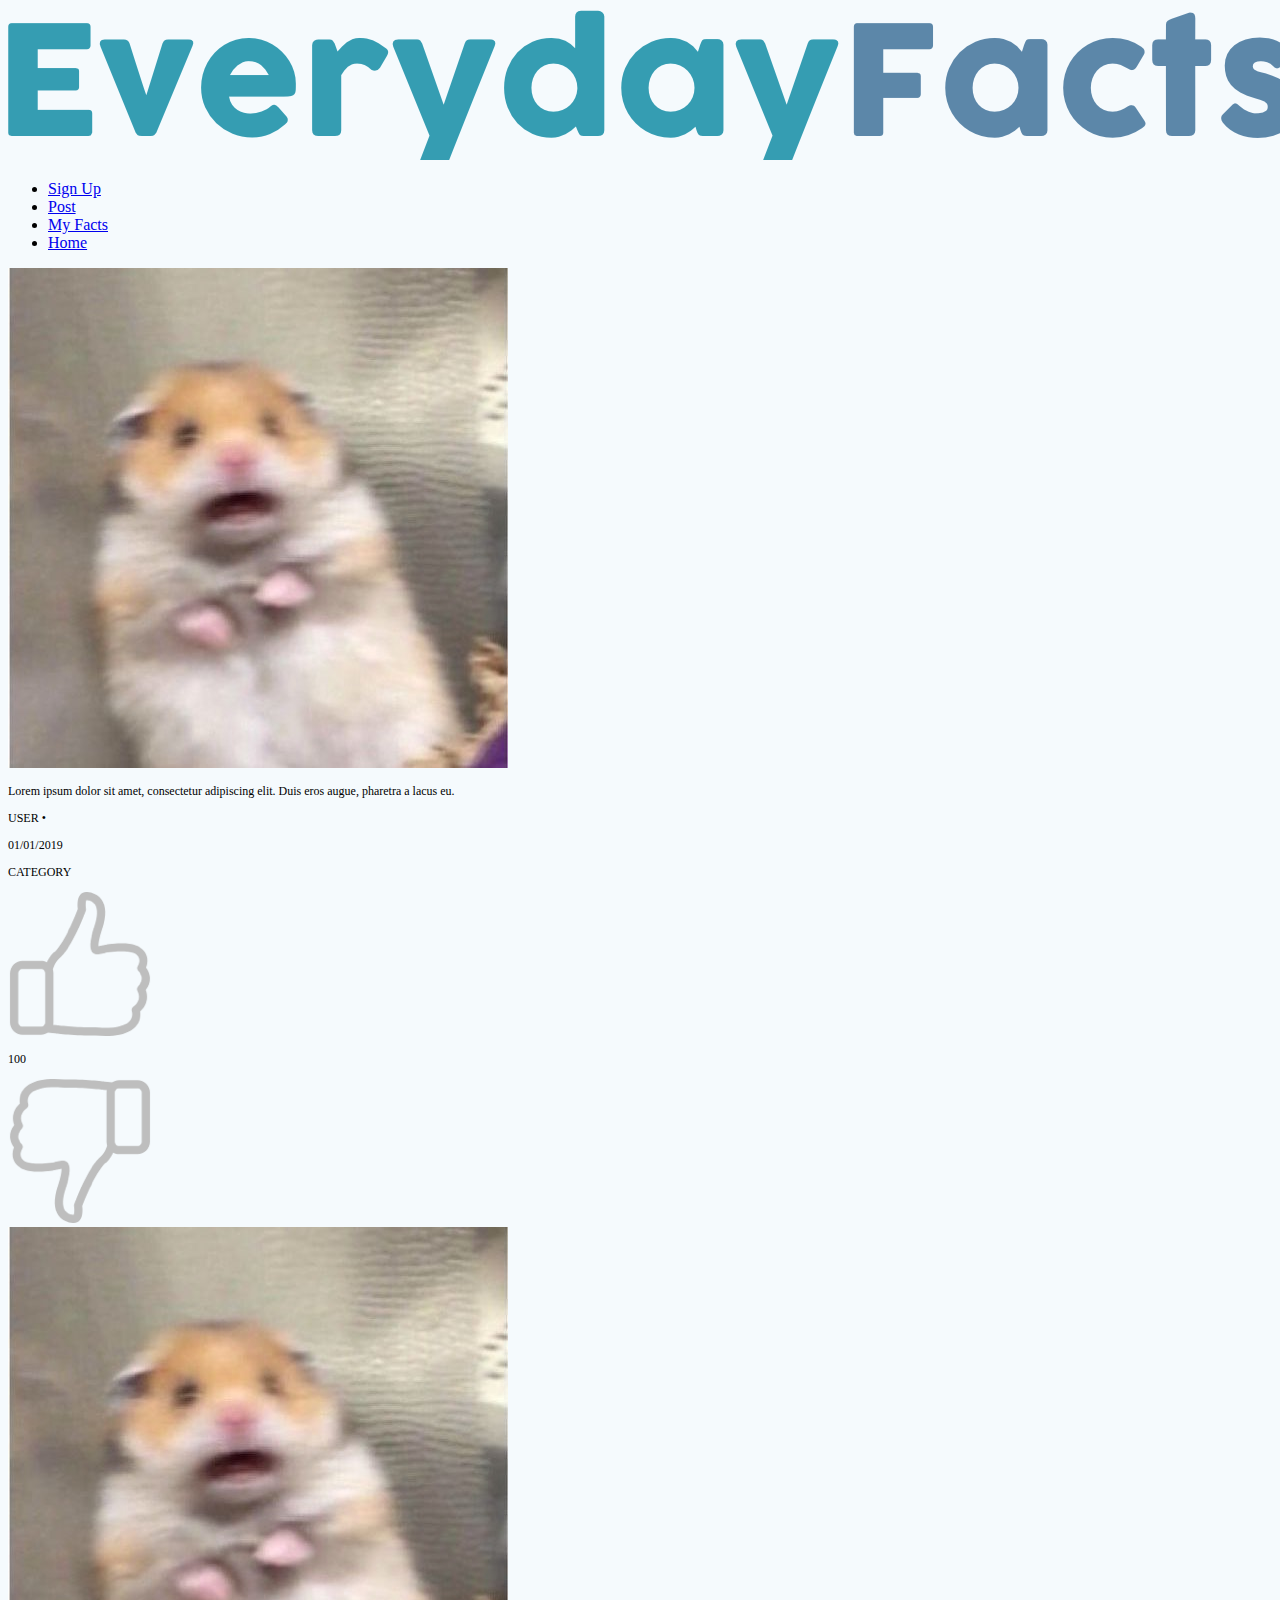
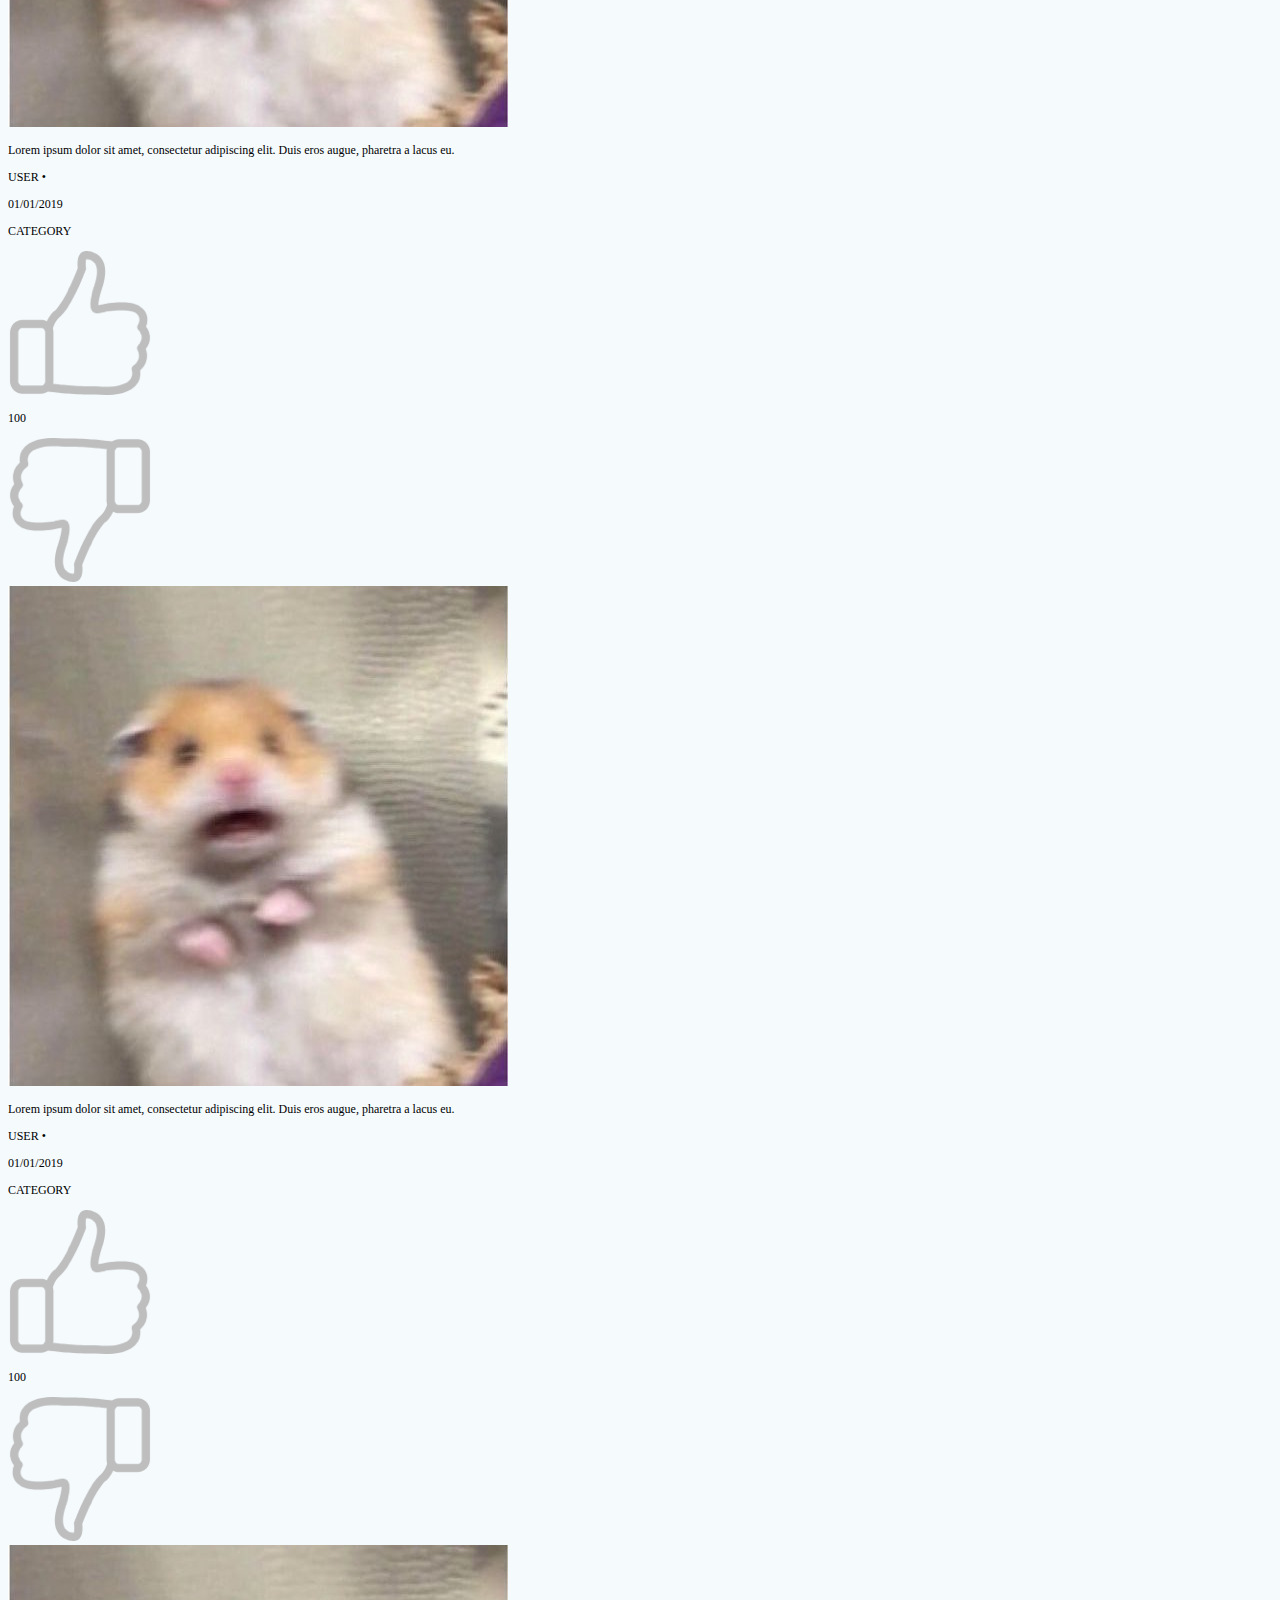
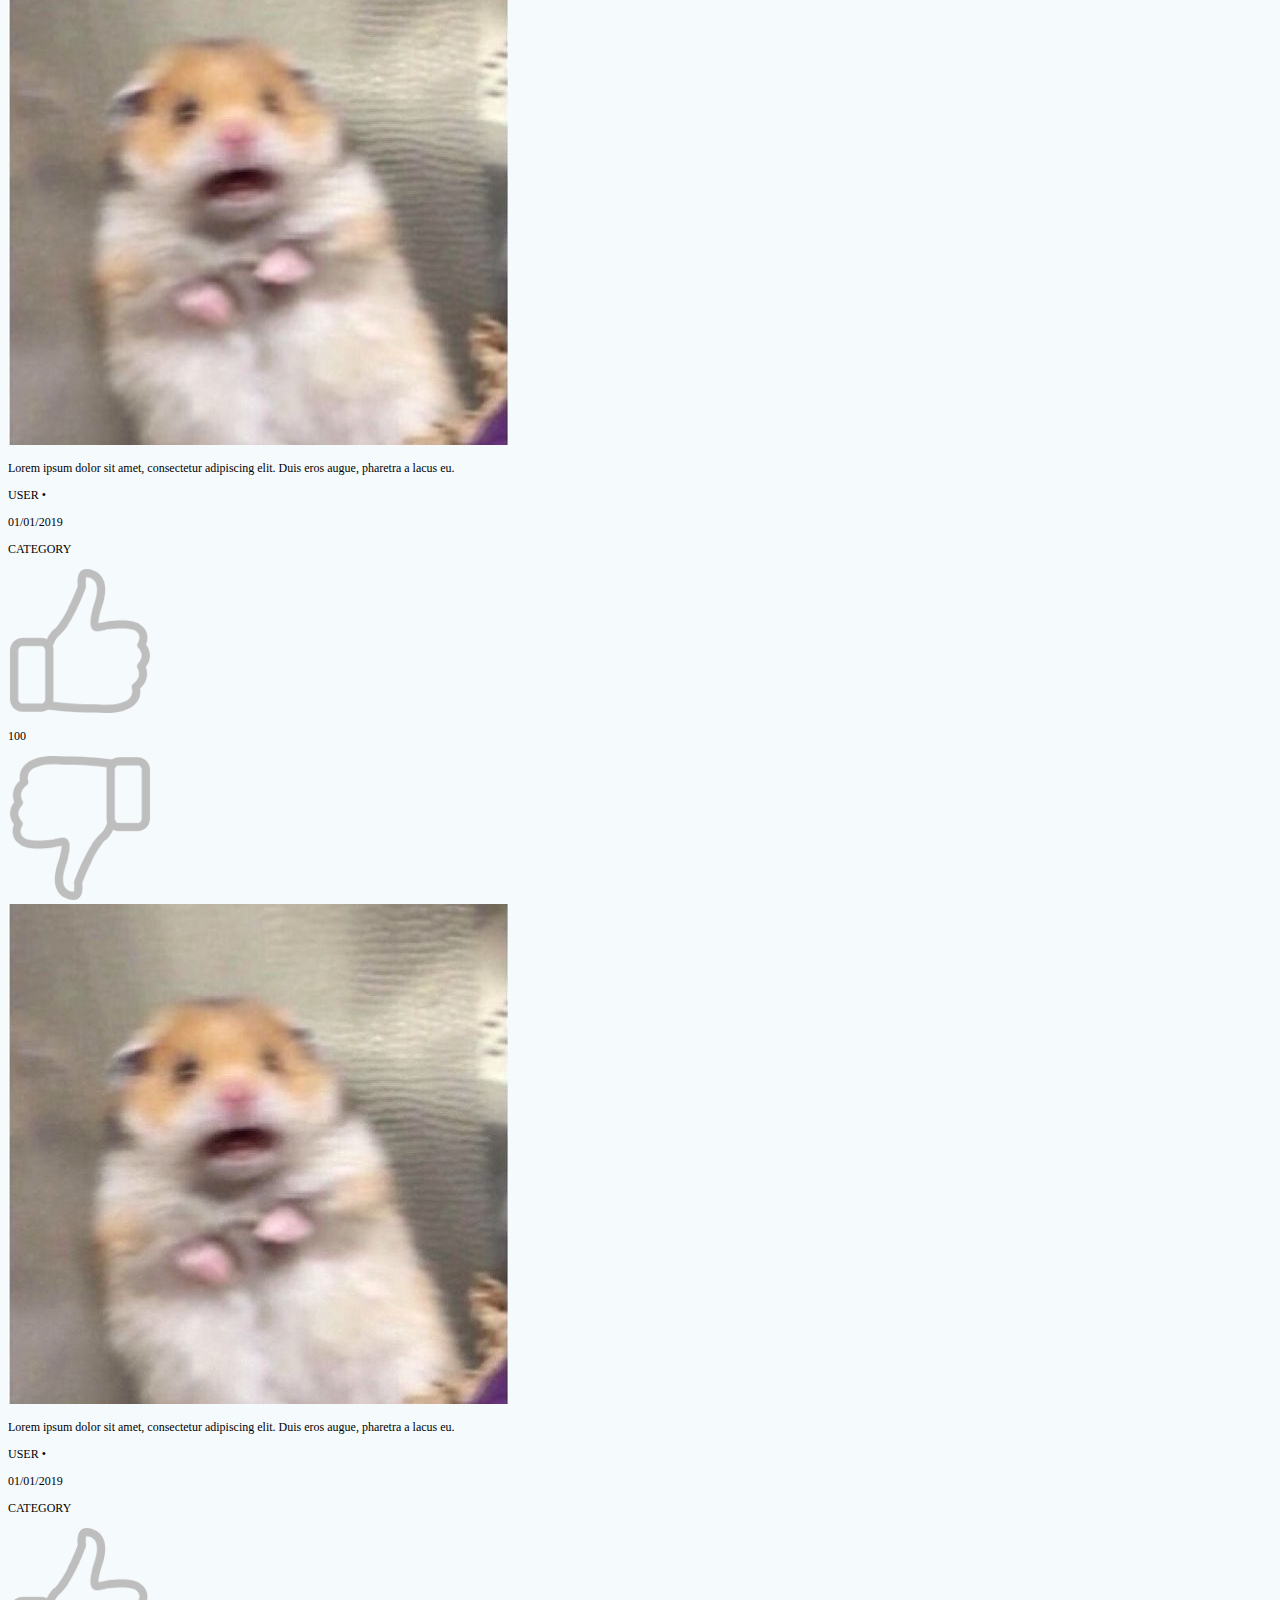
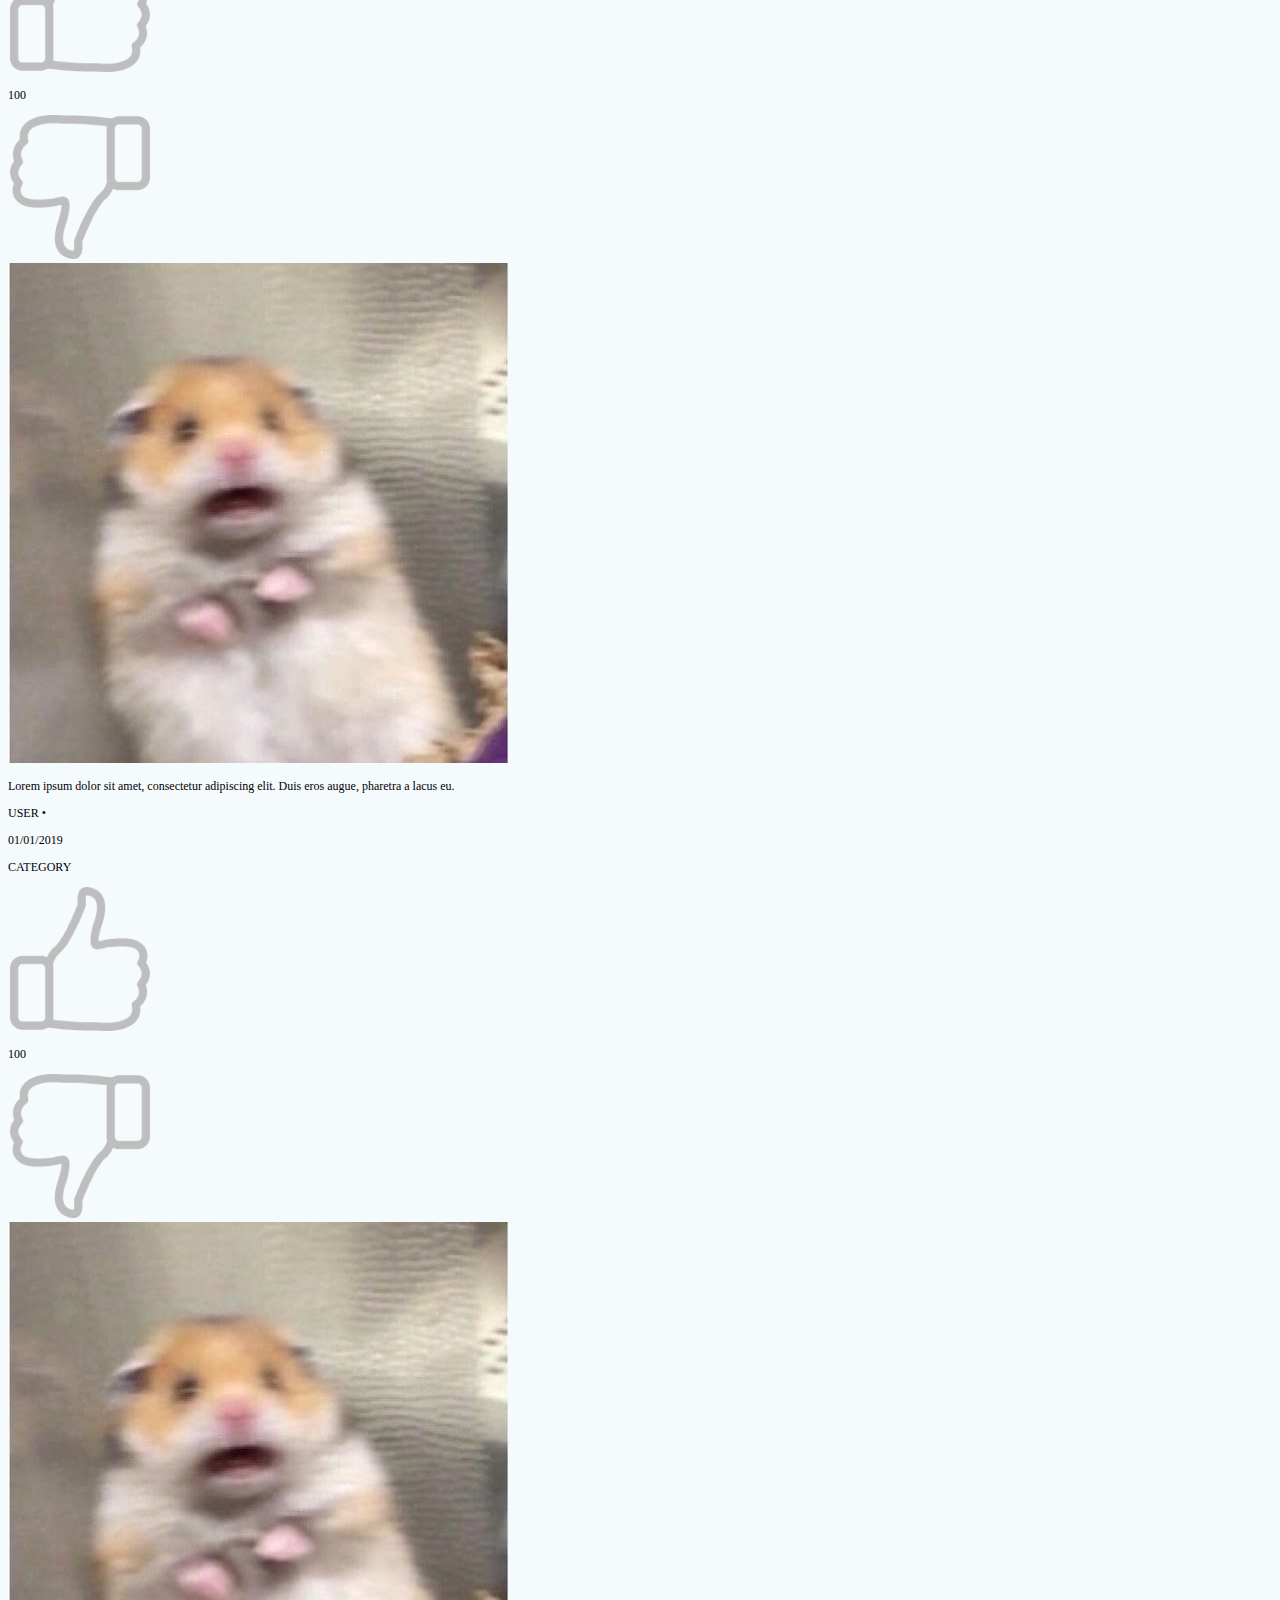
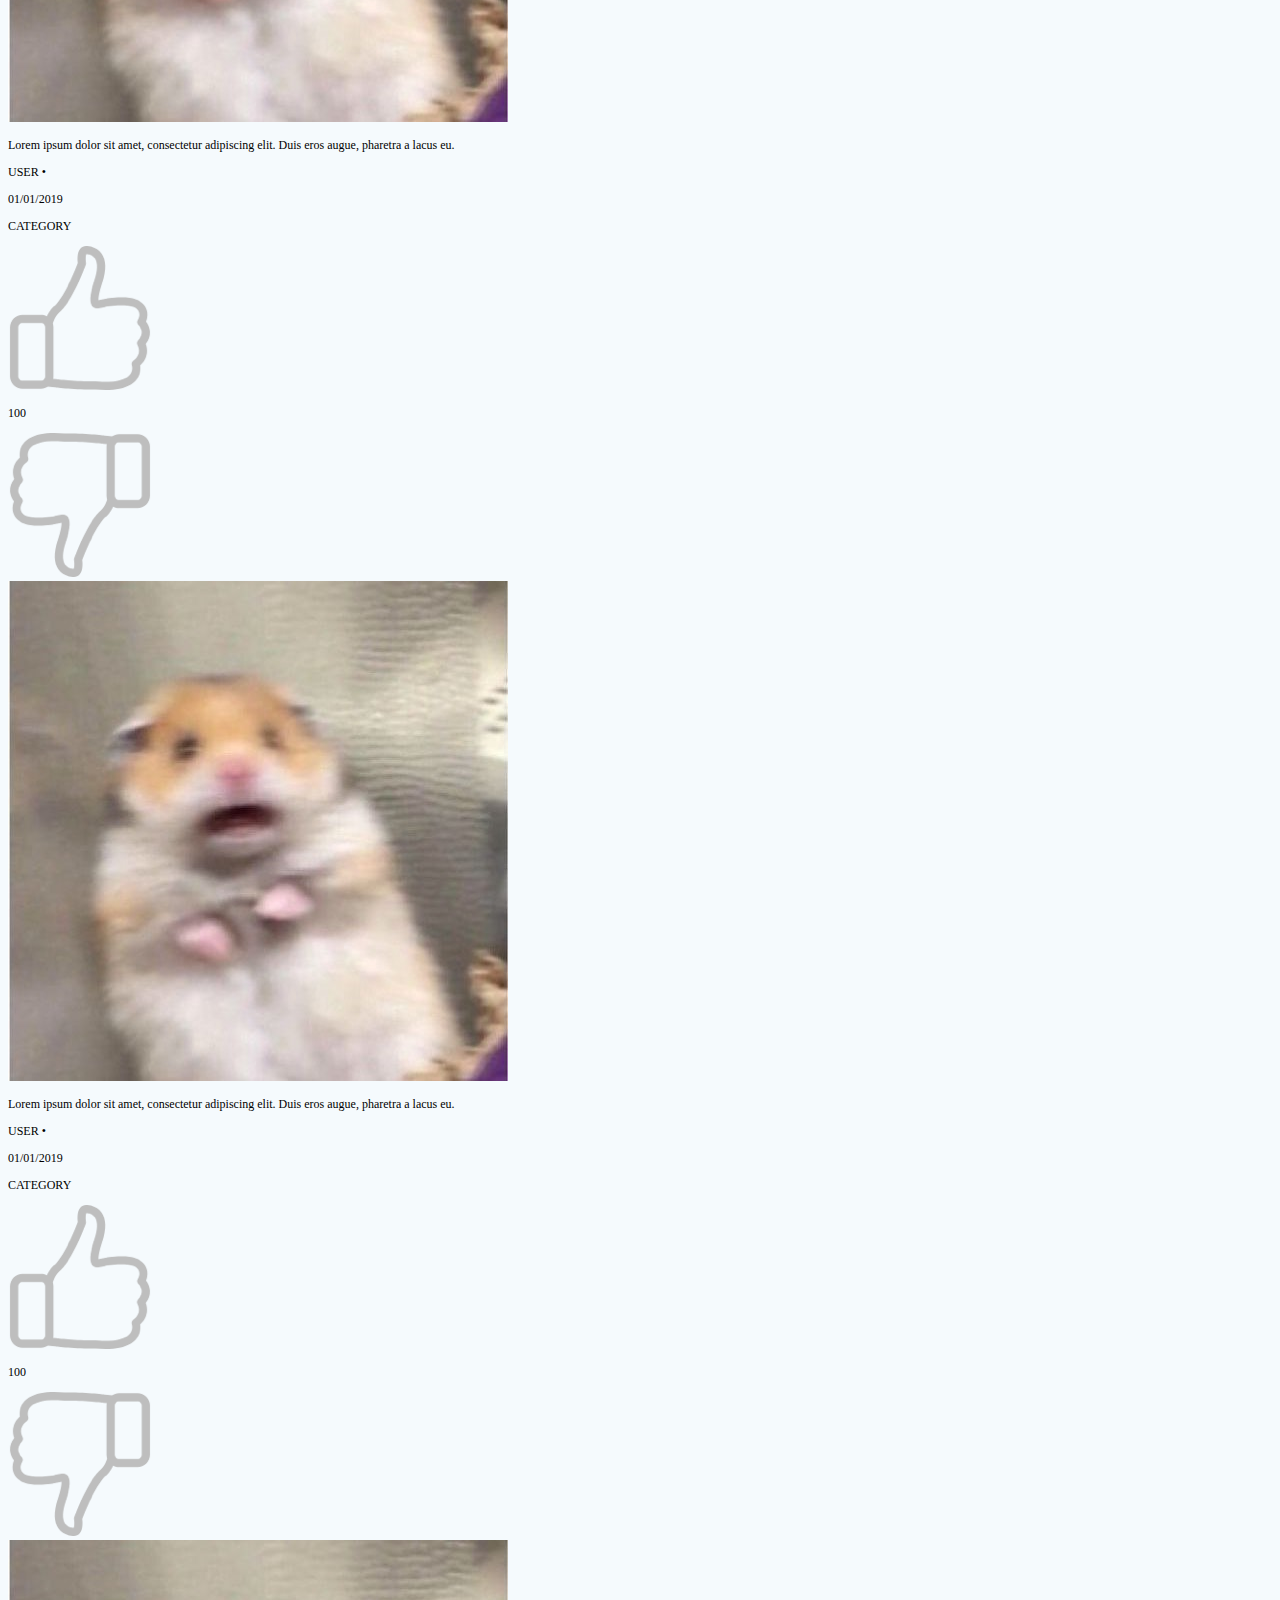
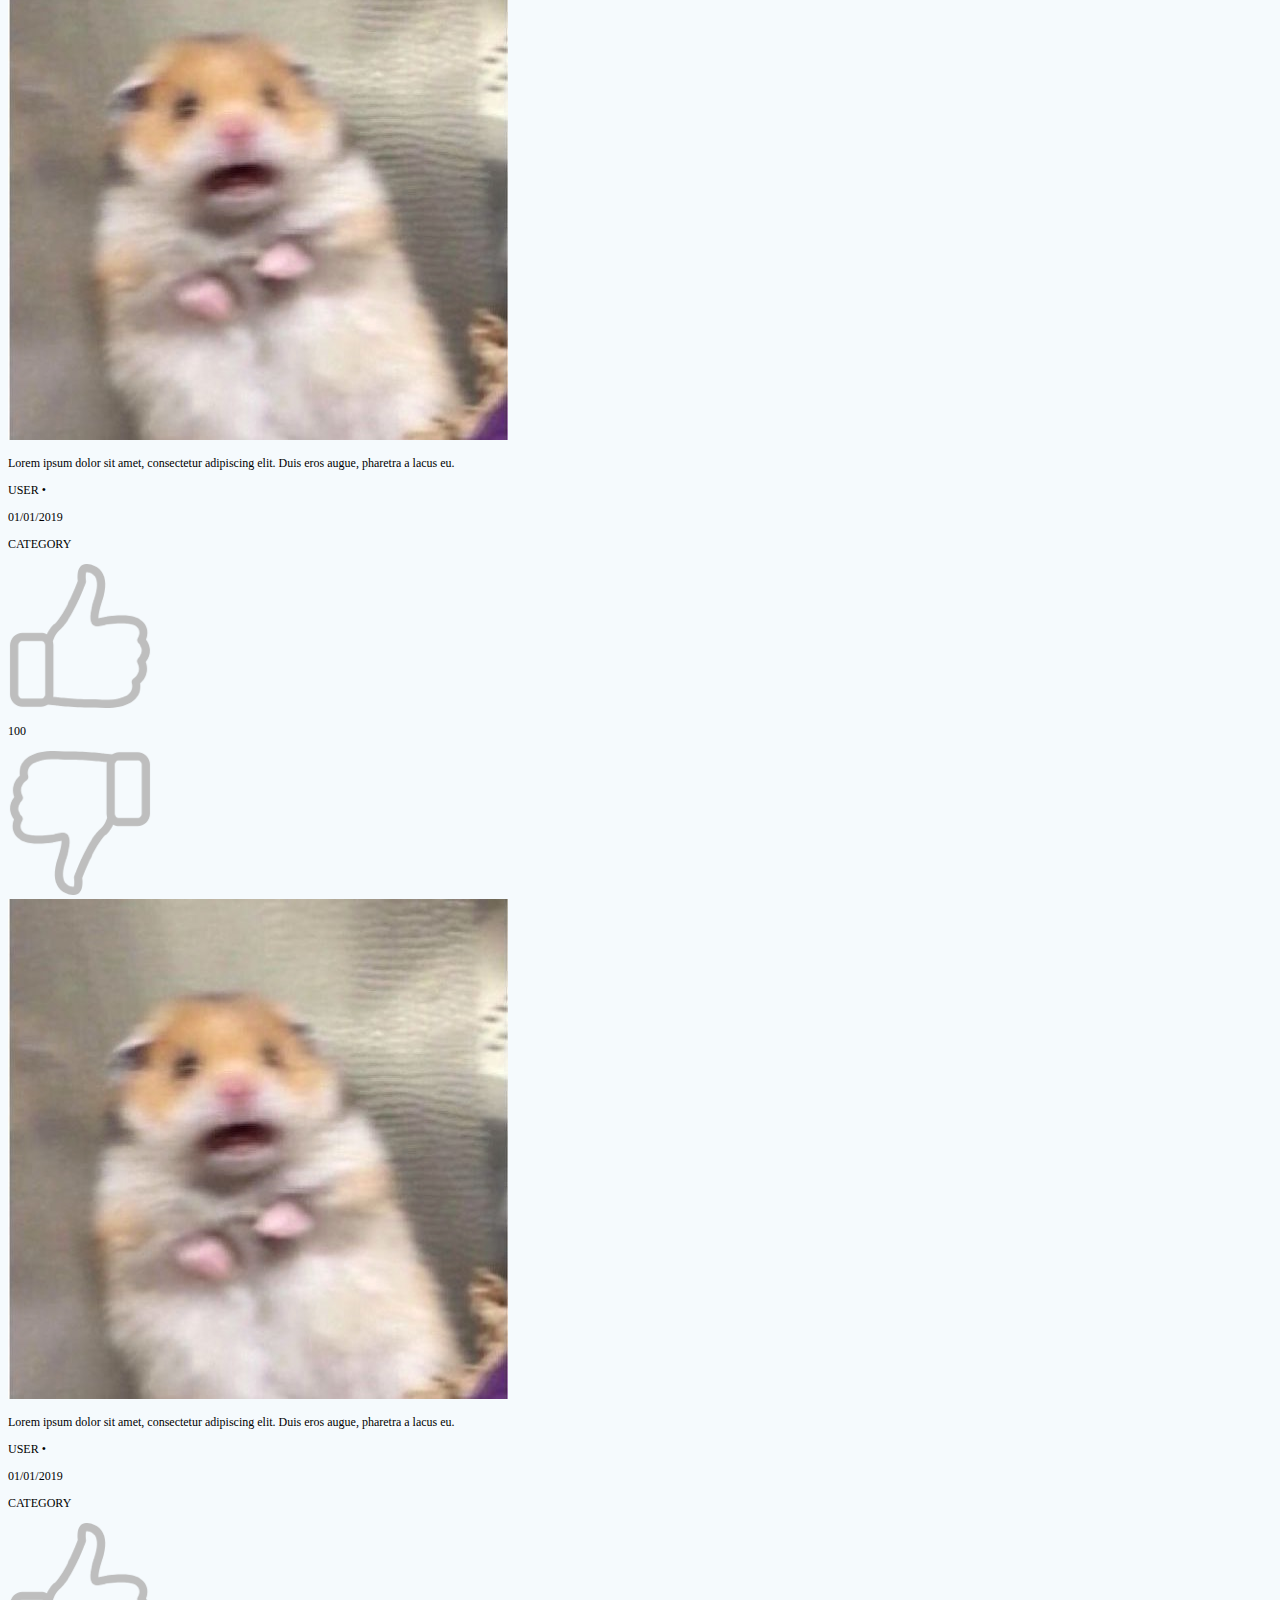
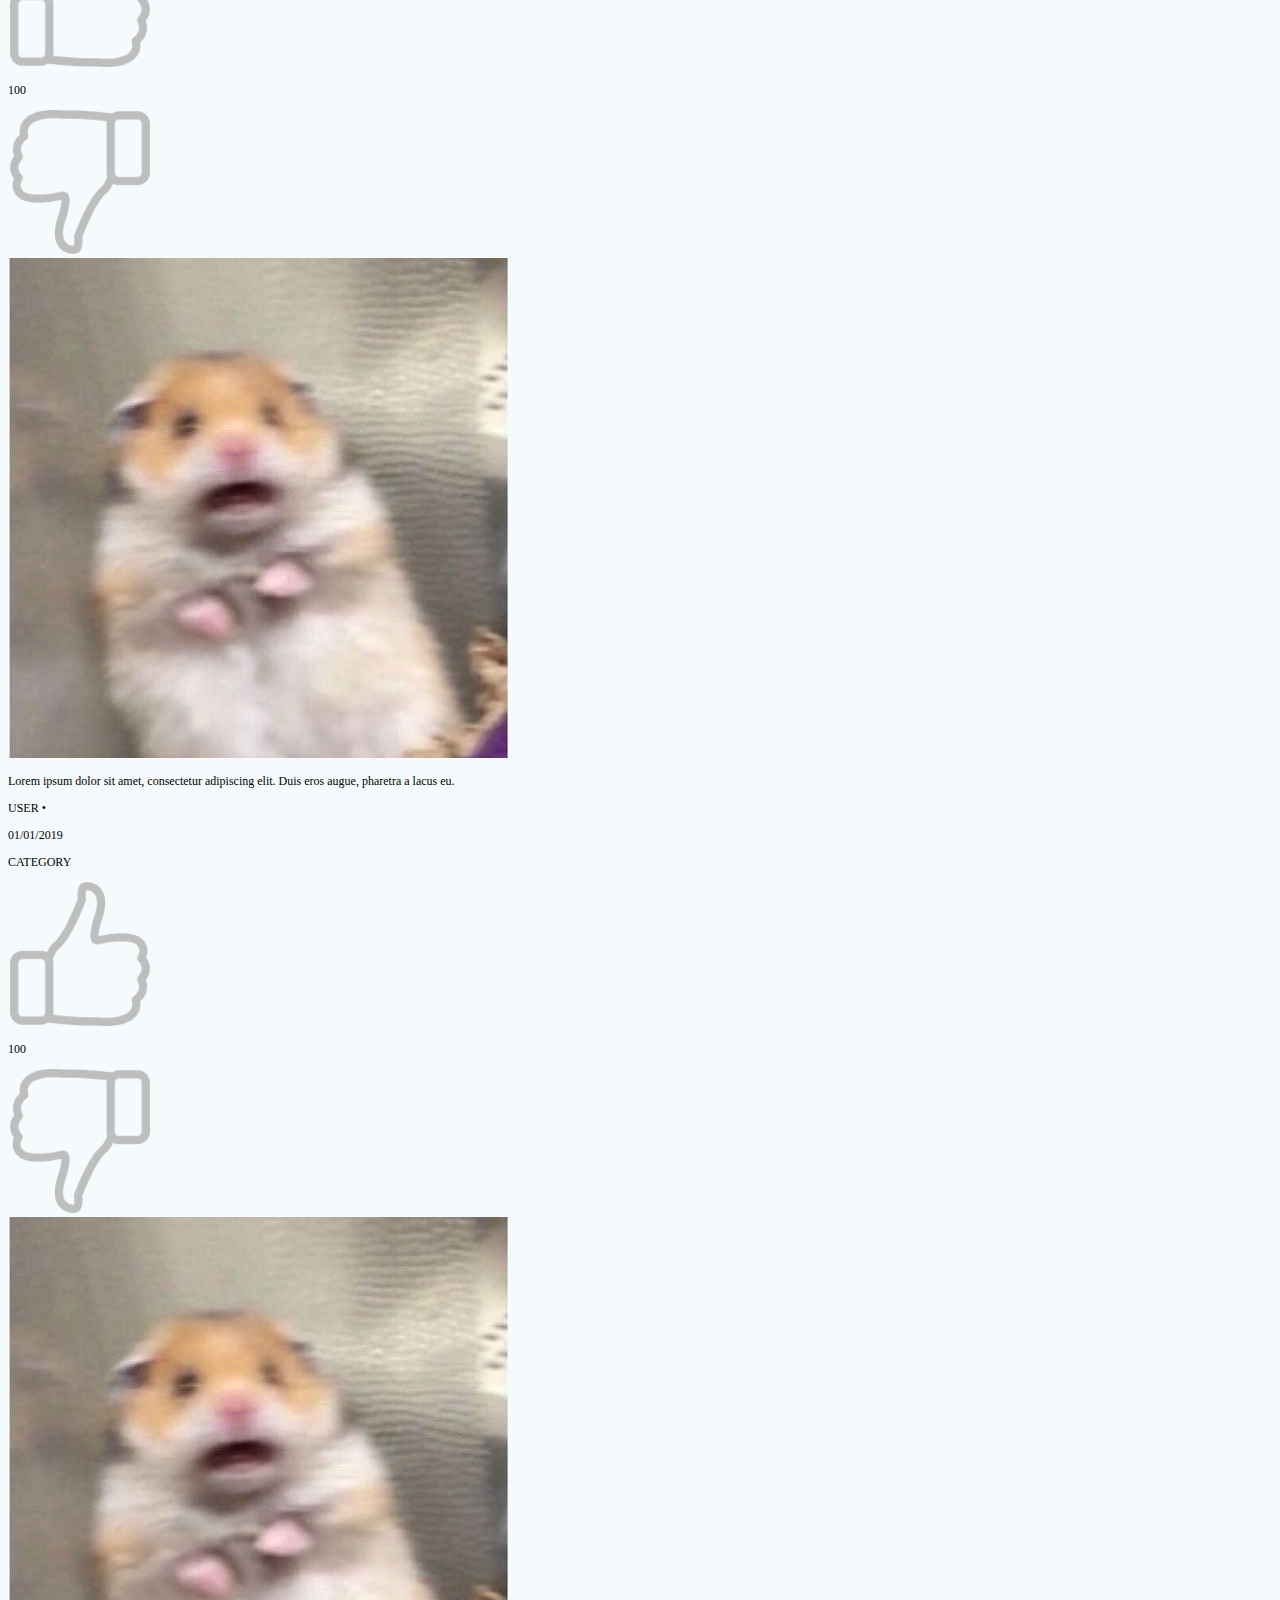
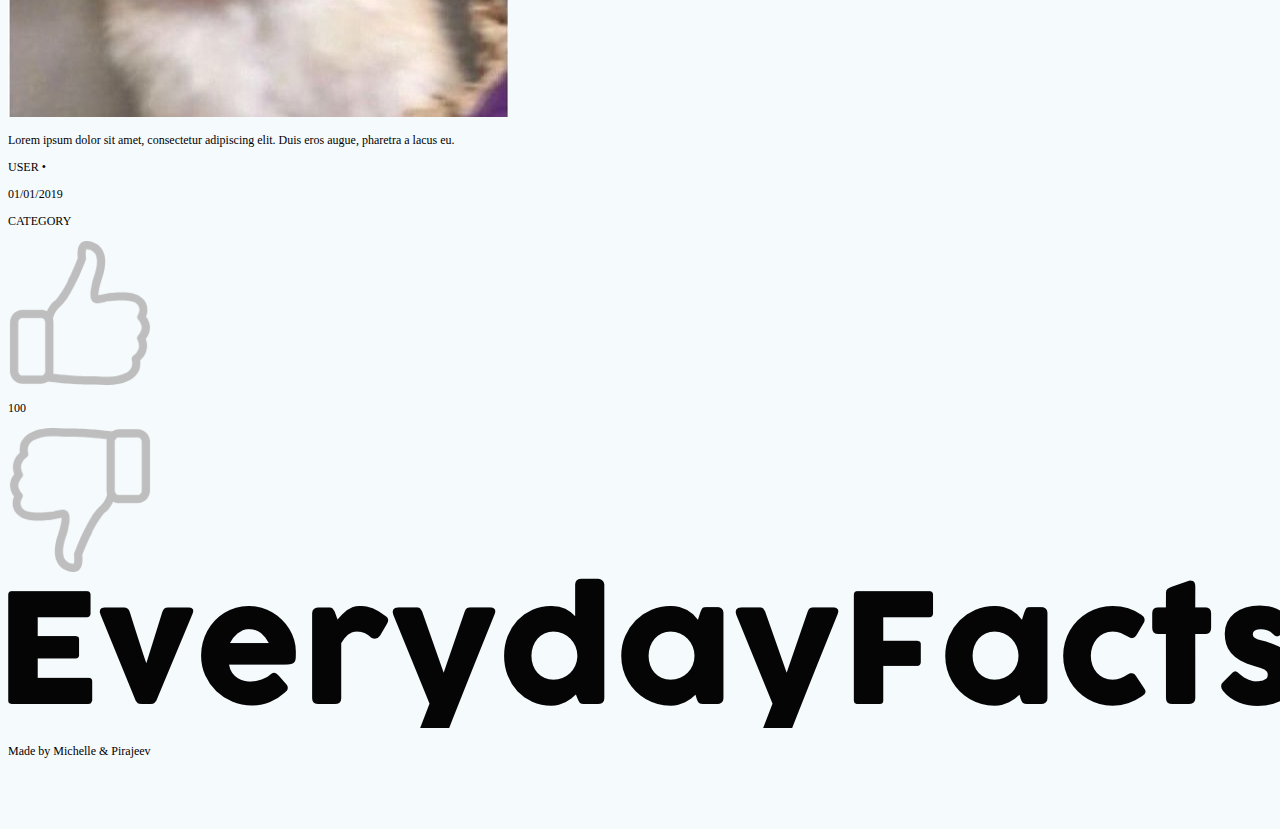
<file: index.html>
<!DOCTYPE html>
<html>
<!-- This file homepage, where all the posts will be shown -->

<head>
    <title>EverydayFacts</title>
    <link href="css/style.css" type="text/css" rel="stylesheet">
</head>

<body>

    <nav>
        <div class="top">
            <img id="logo" src="images/Logo.png">
            <ul>
                <li><a href="signup.html" id="sign-up">Sign Up</a></li>
                <li><a href="post.html">Post</a></li>
                <li><a href="dashboard.html">My Facts</a></li>
                <li><a href="index.html">Home</a></li>

            </ul>
        </div>
    </nav>

    <div class="content-area-hm">
        <div class="row">
            <div class="column">
                <div class="fact">
                    <img src="images/hamster.jpg" alt="Hamster">
                    <div class="fact-info">
                        <div class="post-details">
                            <p id="article-title">
                                Lorem ipsum dolor sit amet, consectetur adipiscing elit.
                                Duis eros augue, pharetra a lacus eu.
                            </p>


                            <div class="post-detail-left">
                                <p id="username">USER • </p>
                                <p>01/01/2019</p>

                            </div>
                            <div class="fact-category">
                                <p id="f-cat">CATEGORY</p>
                            </div>
                        </div>

                        <div class="rating-hm">
                            <img src="images/thumb-up.png">
                            <p>100</p>
                            <img src="images/thumb-down.png">
                        </div>
                    </div>
                </div>
            </div>
            <div class="column">
                <div class="fact">
                    <img src="images/hamster.jpg" alt="Hamster">
                    <div class="fact-info">
                        <div class="post-details">
                            <p id="article-title">
                                Lorem ipsum dolor sit amet, consectetur adipiscing elit.
                                Duis eros augue, pharetra a lacus eu.
                            </p>


                            <div class="post-detail-left">
                                <p id="username">USER • </p>
                                <p>01/01/2019</p>

                            </div>
                            <div class="fact-category">
                                <p id="f-cat">CATEGORY</p>
                            </div>
                        </div>

                        <div class="rating-hm">
                            <img src="images/thumb-up.png">
                            <p>100</p>
                            <img src="images/thumb-down.png">
                        </div>
                    </div>
                </div>
            </div>
        </div>
        <div class="row">
            <div class="column">
                <div class="fact">
                    <img src="images/hamster.jpg" alt="Hamster">
                    <div class="fact-info">
                        <div class="post-details">
                            <p id="article-title">
                                Lorem ipsum dolor sit amet, consectetur adipiscing elit.
                                Duis eros augue, pharetra a lacus eu.
                            </p>


                            <div class="post-detail-left">
                                <p id="username">USER • </p>
                                <p>01/01/2019</p>

                            </div>
                            <div class="fact-category">
                                <p id="f-cat">CATEGORY</p>
                            </div>
                        </div>

                        <div class="rating-hm">
                            <img src="images/thumb-up.png">
                            <p>100</p>
                            <img src="images/thumb-down.png">
                        </div>
                    </div>
                </div>
            </div>
            <div class="column">
                <div class="fact">
                    <img src="images/hamster.jpg" alt="Hamster">
                    <div class="fact-info">
                        <div class="post-details">
                            <p id="article-title">
                                Lorem ipsum dolor sit amet, consectetur adipiscing elit.
                                Duis eros augue, pharetra a lacus eu.
                            </p>


                            <div class="post-detail-left">
                                <p id="username">USER • </p>
                                <p>01/01/2019</p>

                            </div>
                            <div class="fact-category">
                                <p id="f-cat">CATEGORY</p>
                            </div>
                        </div>

                        <div class="rating-hm">
                            <img src="images/thumb-up.png">
                            <p>100</p>
                            <img src="images/thumb-down.png">
                        </div>
                    </div>
                </div>
            </div>
        </div>
        <div class="row">
            <div class="column">
                <div class="fact">
                    <img src="images/hamster.jpg" alt="Hamster">
                    <div class="fact-info">
                        <div class="post-details">
                            <p id="article-title">
                                Lorem ipsum dolor sit amet, consectetur adipiscing elit.
                                Duis eros augue, pharetra a lacus eu.
                            </p>


                            <div class="post-detail-left">
                                <p id="username">USER • </p>
                                <p>01/01/2019</p>

                            </div>
                            <div class="fact-category">
                                <p id="f-cat">CATEGORY</p>
                            </div>
                        </div>

                        <div class="rating-hm">
                            <img src="images/thumb-up.png">
                            <p>100</p>
                            <img src="images/thumb-down.png">
                        </div>
                    </div>
                </div>
            </div>
            <div class="column">
                <div class="fact">
                    <img src="images/hamster.jpg" alt="Hamster">
                    <div class="fact-info">
                        <div class="post-details">
                            <p id="article-title">
                                Lorem ipsum dolor sit amet, consectetur adipiscing elit.
                                Duis eros augue, pharetra a lacus eu.
                            </p>


                            <div class="post-detail-left">
                                <p id="username">USER • </p>
                                <p>01/01/2019</p>

                            </div>
                            <div class="fact-category">
                                <p id="f-cat">CATEGORY</p>
                            </div>
                        </div>

                        <div class="rating-hm">
                            <img src="images/thumb-up.png">
                            <p>100</p>
                            <img src="images/thumb-down.png">
                        </div>
                    </div>
                </div>
            </div>
        </div>
        <div class="row">
            <div class="column">
                <div class="fact">
                    <img src="images/hamster.jpg" alt="Hamster">
                    <div class="fact-info">
                        <div class="post-details">
                            <p id="article-title">
                                Lorem ipsum dolor sit amet, consectetur adipiscing elit.
                                Duis eros augue, pharetra a lacus eu.
                            </p>


                            <div class="post-detail-left">
                                <p id="username">USER • </p>
                                <p>01/01/2019</p>

                            </div>
                            <div class="fact-category">
                                <p id="f-cat">CATEGORY</p>
                            </div>
                        </div>

                        <div class="rating-hm">
                            <img src="images/thumb-up.png">
                            <p>100</p>
                            <img src="images/thumb-down.png">
                        </div>
                    </div>
                </div>
            </div>
            <div class="column">
                <div class="fact">
                    <img src="images/hamster.jpg" alt="Hamster">
                    <div class="fact-info">
                        <div class="post-details">
                            <p id="article-title">
                                Lorem ipsum dolor sit amet, consectetur adipiscing elit.
                                Duis eros augue, pharetra a lacus eu.
                            </p>


                            <div class="post-detail-left">
                                <p id="username">USER • </p>
                                <p>01/01/2019</p>

                            </div>
                            <div class="fact-category">
                                <p id="f-cat">CATEGORY</p>
                            </div>
                        </div>

                        <div class="rating-hm">
                            <img src="images/thumb-up.png">
                            <p>100</p>
                            <img src="images/thumb-down.png">
                        </div>

                    </div>
                </div>
            </div>
        </div>
        <div class="row">
                <div class="column">
                    <div class="fact">
                        <img src="images/hamster.jpg" alt="Hamster">
                        <div class="fact-info">
                            <div class="post-details">
                                <p id="article-title">
                                    Lorem ipsum dolor sit amet, consectetur adipiscing elit.
                                    Duis eros augue, pharetra a lacus eu.
                                </p>
    
    
                                <div class="post-detail-left">
                                    <p id="username">USER • </p>
                                    <p>01/01/2019</p>
    
                                </div>
                                <div class="fact-category">
                                    <p id="f-cat">CATEGORY</p>
                                </div>
                            </div>
    
                            <div class="rating-hm">
                                <img src="images/thumb-up.png">
                                <p>100</p>
                                <img src="images/thumb-down.png">
                            </div>
                        </div>
                    </div>
                </div>
                <div class="column">
                    <div class="fact">
                        <img src="images/hamster.jpg" alt="Hamster">
                        <div class="fact-info">
                            <div class="post-details">
                                <p id="article-title">
                                    Lorem ipsum dolor sit amet, consectetur adipiscing elit.
                                    Duis eros augue, pharetra a lacus eu.
                                </p>
    
    
                                <div class="post-detail-left">
                                    <p id="username">USER • </p>
                                    <p>01/01/2019</p>
    
                                </div>
                                <div class="fact-category">
                                    <p id="f-cat">CATEGORY</p>
                                </div>
                            </div>
    
                            <div class="rating-hm">
                                <img src="images/thumb-up.png">
                                <p>100</p>
                                <img src="images/thumb-down.png">
                            </div>

                              <div class="row">
            <div class="column">
                <div class="fact">
                    <img src="images/hamster.jpg" alt="Hamster">
                    <div class="fact-info">
                        <div class="post-details">
                            <p id="article-title">
                                Lorem ipsum dolor sit amet, consectetur adipiscing elit.
                                Duis eros augue, pharetra a lacus eu.
                            </p>


                            <div class="post-detail-left">
                                <p id="username">USER • </p>
                                <p>01/01/2019</p>

                            </div>
                            <div class="fact-category">
                                <p id="f-cat">CATEGORY</p>
                            </div>
                        </div>

                        <div class="rating-hm">
                            <img src="images/thumb-up.png">
                            <p>100</p>
                            <img src="images/thumb-down.png">
                        </div>
                    </div>
                </div>
            </div>
            <div class="column">
                <div class="fact">
                    <img src="images/hamster.jpg" alt="Hamster">
                    <div class="fact-info">
                        <div class="post-details">
                            <p id="article-title">
                                Lorem ipsum dolor sit amet, consectetur adipiscing elit.
                                Duis eros augue, pharetra a lacus eu.
                            </p>


                            <div class="post-detail-left">
                                <p id="username">USER • </p>
                                <p>01/01/2019</p>

                            </div>
                            <div class="fact-category">
                                <p id="f-cat">CATEGORY</p>
                            </div>
                        </div>

                        <div class="rating-hm">
                            <img src="images/thumb-up.png">
                            <p>100</p>
                            <img src="images/thumb-down.png">
                        </div>

                    </div>
                </div>
            </div>
        </div>
    
                        </div>
                    </div>
                </div>
            </div>

</body>

<footer>
    <img id="logo-bottom" src="images/Logo-black.png">
    <p>Made by Michelle & Pirajeev</p>
</footer>


</html>
</file>
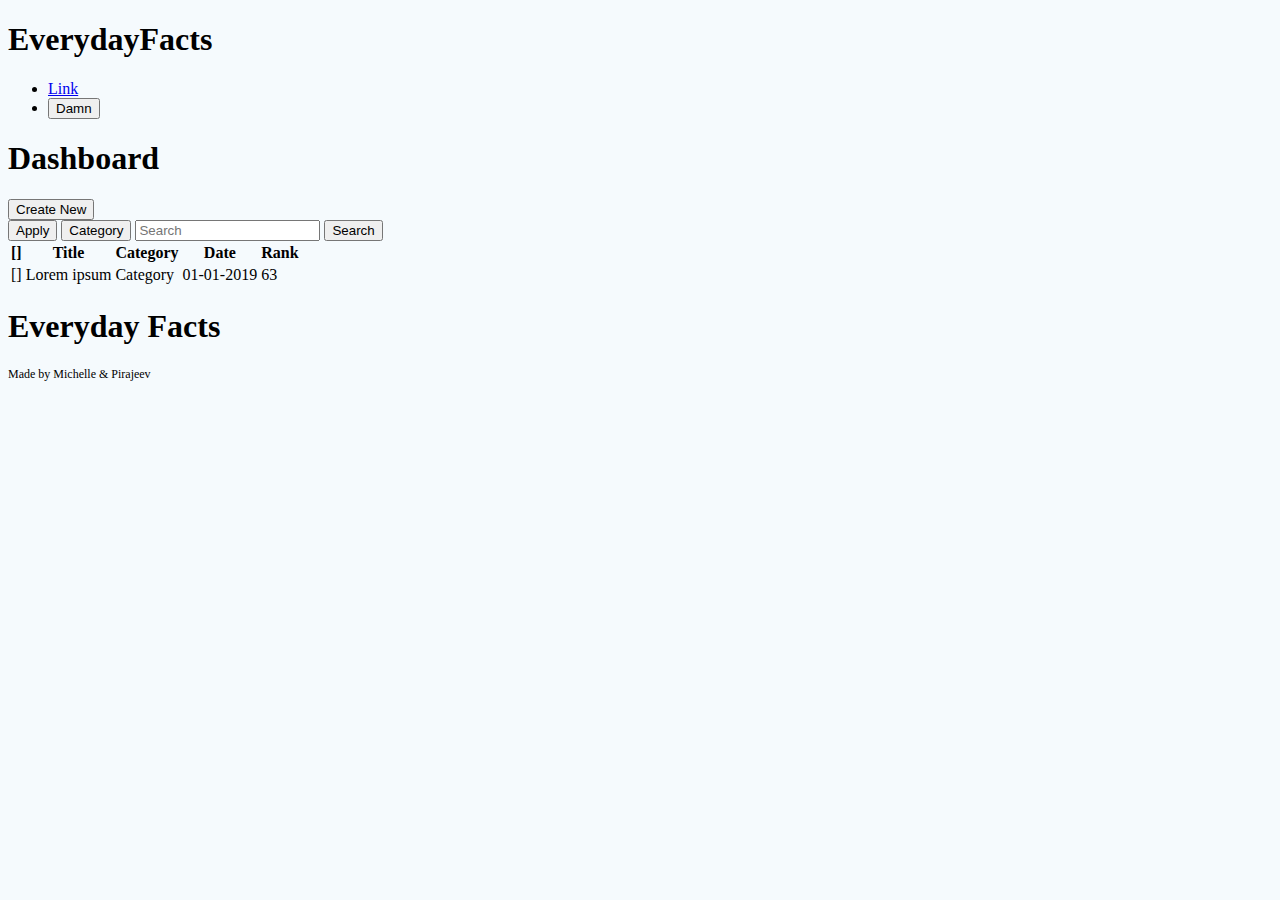
<file: dashboard.html>
<!DOCTYPE html>
<html>
<!-- This file contains a dashboard with all of the users posts. User can
    delete, add and modify posts. 
-->

<head>
        <title>EverydayFacts</title>
        <link href="css/style.css" type="text/css" rel="stylesheet">
    </head>
    
    
    <body>
        <nav class=top-nav>
            <div class="menu"></div>
    
            <h1>EverydayFacts</h1>
            <ul class="right-links">
                <li><a href="#">Link</a></li>
                <li><button class="button">Damn</button></li>
            </ul>
            </div>
        </nav>
    
    
        <div class="content-area">
            <h1>Dashboard</h1>
            <button class="button">Create New</button>
    
            <div class="filter-options">
                <button class="button">Apply</button>
                <button class="button">Category</button>
                <input type="text" placeholder="Search">
                <button class="button">Search</button>
            </div>
    
            <div class="dashboard">
                <table>
                    <tr>
                        <th>[]</th>
                        <th>Title</th>
                        <th>Category</th>
                        <th>Date</th>
                        <th>Rank</th>
                    </tr>
                    <tr>
                        <td>[]</td>
                        <td>Lorem ipsum</td>
                        <td>Category</td>
                        <td>01-01-2019</td>
                        <td>63</td>
                    </tr>
                </table>
            </div>
        </div>
    
    </body>
    <footer>
        <h1>Everyday Facts</h1>
        <p>Made by Michelle & Pirajeev</p>
    </footer>
</html>
</file>
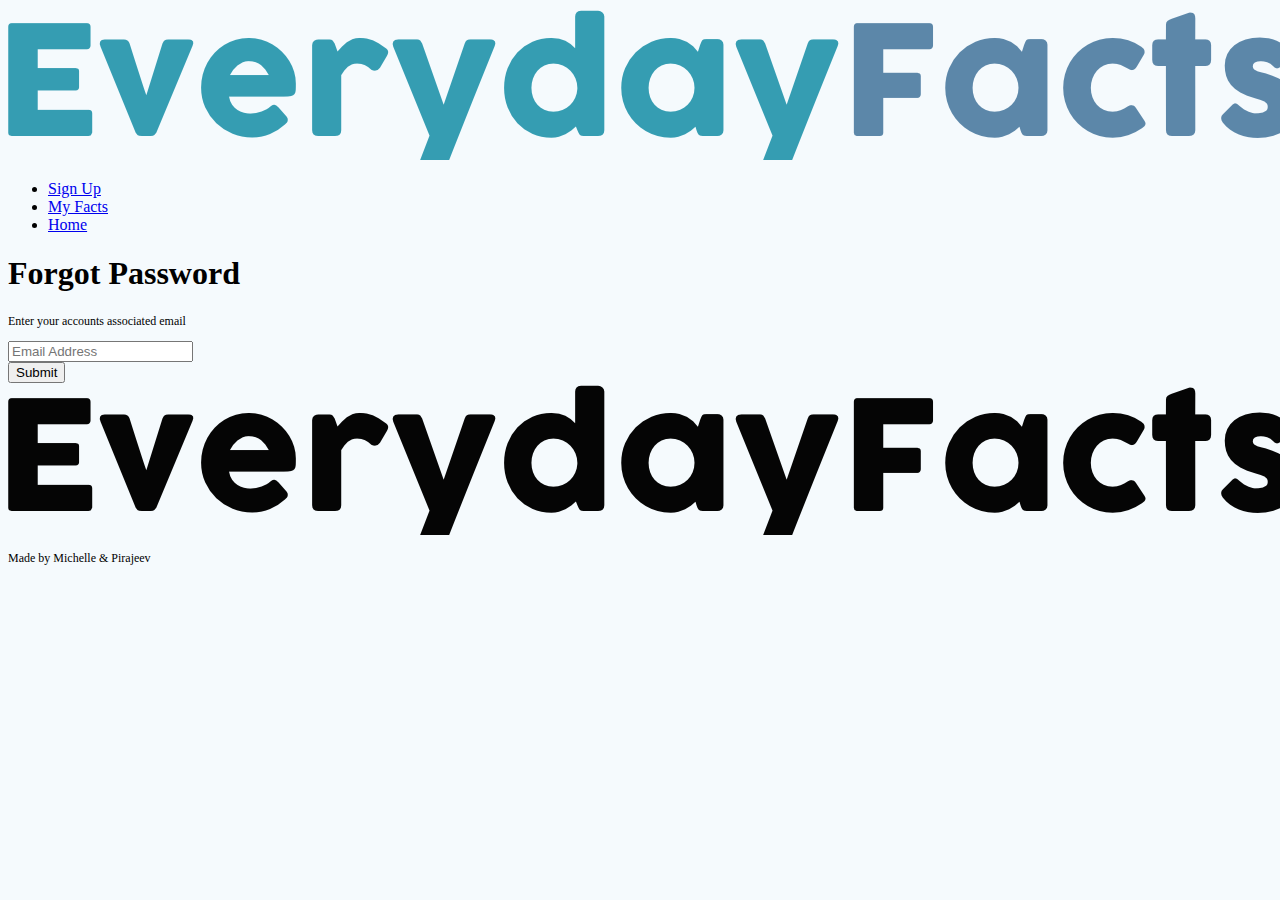
<file: forgetPassword.html>
<!DOCTYPE html>
<html>
<head>
    <link rel="stylesheet" href="css/style.css">
    <script type="text/javascript" src="js/formCheck.js"></script>
<title>ForgotPassword</title>
</head>
<body>
        <nav>
                <div class="top">
                    <img id="logo" src="images/Logo.png">
                    <ul>
                        <li><a href="login.html" id="sign-up">Sign Up</a></li>
                        <li><a href="dashboard.html">My Facts</a></li>
                        <li><a href="index.html">Home</a></li>
        
                    </ul>
                </div>
            </nav>
<div class="forgotF">
<h1>Forgot Password</h1>
<form name = "login">
        <p>Enter your accounts associated email</p>
        <input id = "email" type="text" name="email" placeholder="Email Address"><br>
</form>
    <button class = "button" >Submit</button></th>
</div>
    <div class ="errobox" id = "ero"> </div>
    <footer>
            <img id="logo-bottom" src="images/Logo-black.png">
            <p>Made by Michelle & Pirajeev</p>
        </footer>
</body>
</html>
</file>
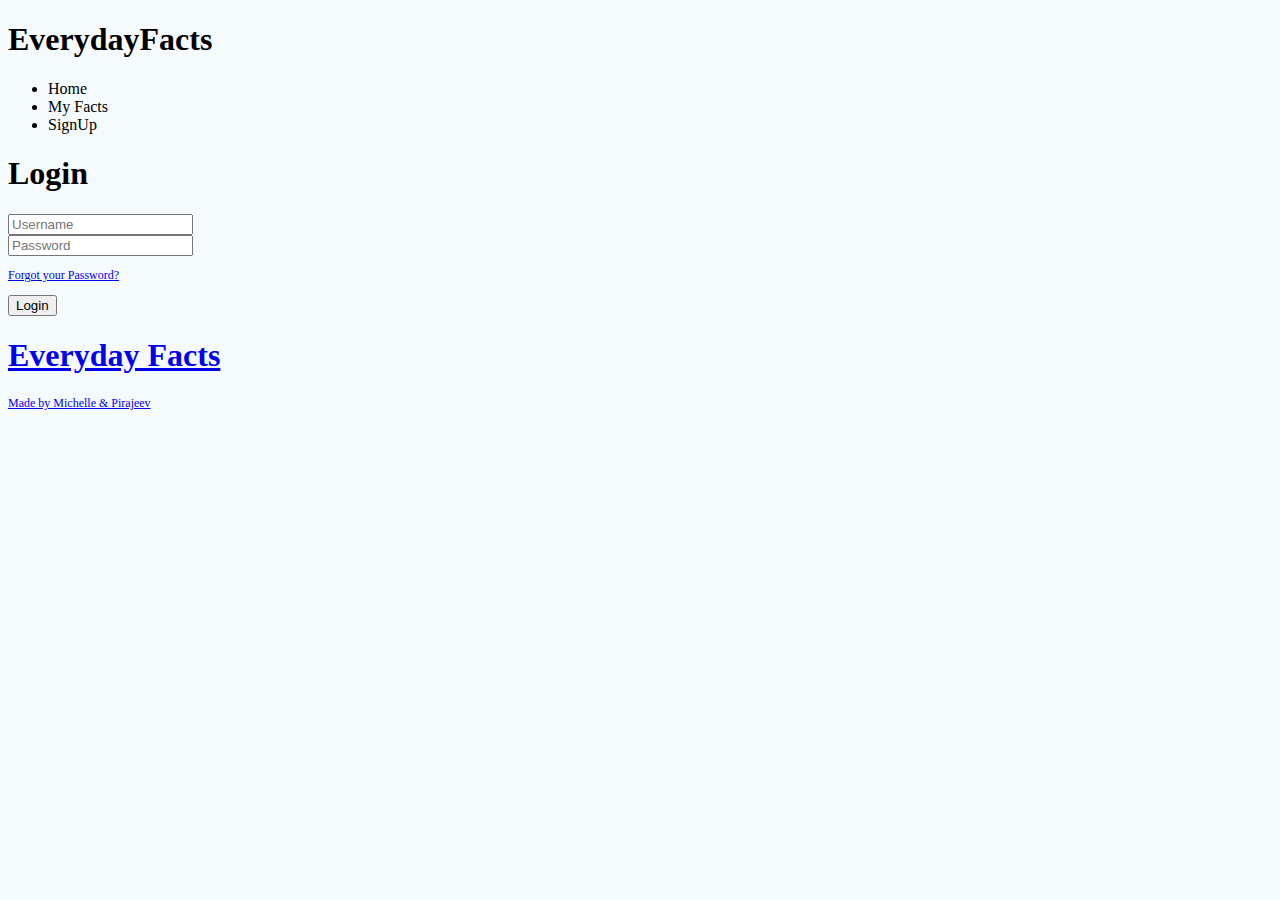
<file: login.html>
<!DOCTYPE html>
<html>
<head>
    <link rel="stylesheet" href="css/style.css">
    <script type="text/javascript" src="formCheck.js"></script>
<title>Login</title>
</head>
<body>
        <nav>
                <div class="top">
                    <h1>EverydayFacts</h1>
                    <ul>
                        <li><a>Home</a></li>
                        <li><a>My Facts</a></li>
                        <li><a>SignUp</a></li>
                    </ul>
                </div>
            </nav>

<h1>Login</h1>
<form name = "login">
        <input id = "user" type="text" name="username" placeholder="Username"><br>
        <input id = "pass" type="text" name="password" placeholder="Password">
</form>
<p><a href = "#">Forgot your Password?</ahref></p>
    <button class = "button" onclick="return validateLogIn()">Login</button></th>
    <div class ="errobox" id = "ero"> </div>
    <footer>
            <h1>Everyday Facts</h1>
            <p>Made by Michelle & Pirajeev</p>
        </footer>
</body>
</html>
</file>
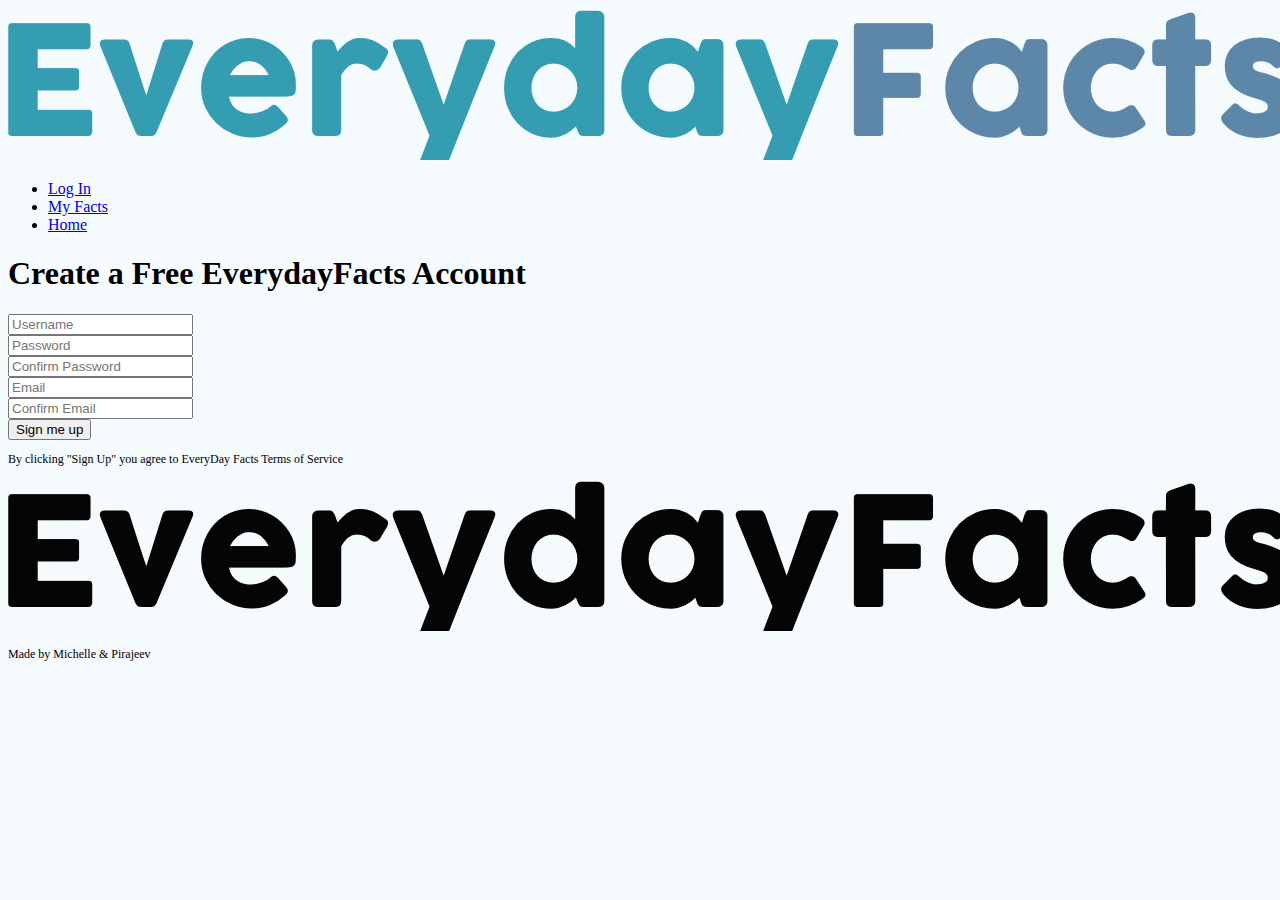
<file: signup.html>
<!DOCTYPE html>
<html>

<head>
    <link rel="stylesheet" href="css/style.css">
    <script type="text/javascript" src="js/formCheck.js"></script>
    <title>Login</title>
</head>

<body>
    <nav>
        <div class="top">
            <img id="logo" src="images/Logo.png">
            <ul>
                <li><a href="login.html" id="log-in">Log In</a></li>
                <li><a href="dashboard.html">My Facts</a></li>
                <li><a href="index.html">Home</a></li>

            </ul>
        </div>
    </nav>
    <div class="forgotF">
        <h1>Create a Free EverydayFacts Account</h1>
        <form name="signUp">
            <input id="user" type="text" name="username" placeholder="Username"><br>
            <input id="pass" type="text" name="password" placeholder="Password"><br>
            <input id="passConf" type="text" name="passwordConf" placeholder="Confirm Password"><br>
            <input id="emailAdd" type="text" name="emailAdd" placeholder="Email"><br>
            <input id="emailConfirm" type="text" name="emailConfirm" placeholder="Confirm Email"><br>
        </form>
        <button class="button" onclick="return validateSignUp()">Sign me up</button></th>
        <p>By clicking "Sign Up" you agree to EveryDay Facts Terms of Service</p>
    </div>
    <div class="errobox" id="ero"> </div>
    <footer>
            <img id="logo-bottom" src="images/Logo-black.png">
            <p>Made by Michelle & Pirajeev</p>
        </footer>
</body>

</html>
</file>
<file: css/style.css>
body{
    background-color: #f5fafd;
    padding-bottom: 50px;
}

.footer {
    position: fixed;
    left: 0;
    bottom: 0; 
    width: 100%;
    color: white;
    text-align: center;
  } 

  .vcenter {
    display: inline-block;
    vertical-align: middle;
    float: none;
}

p{
    font-size: 12px;
}

#quillEditor {
    height: 180px;
    overflow: auto;
  }
</file>
